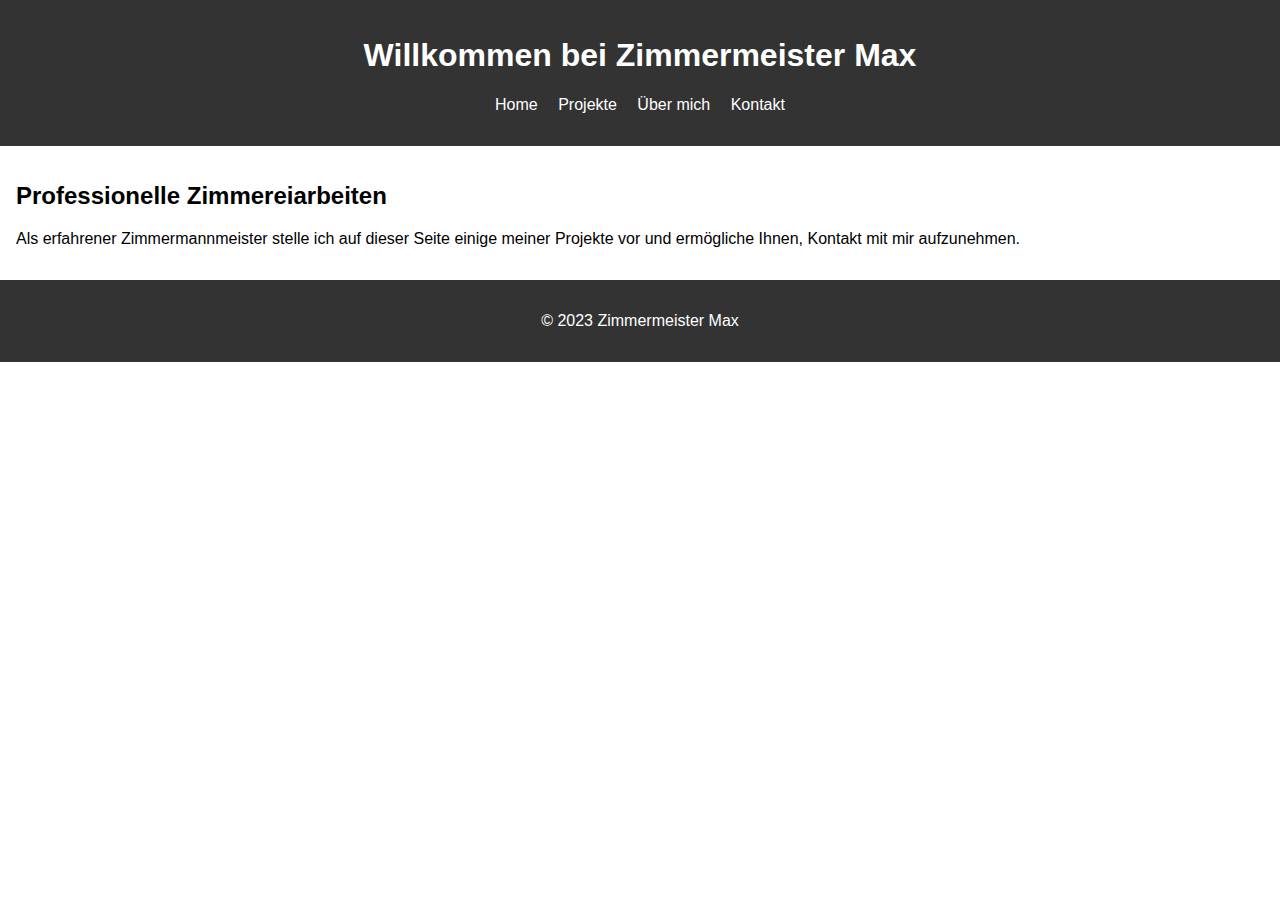
<file: index.html>
<!DOCTYPE html>
<html lang="de">
<head>
    <meta charset="UTF-8">
    <meta name="viewport" content="width=device-width, initial-scale=1.0">
    <title>Zimmermeister Max</title>
    <link rel="stylesheet" href="css/style.css">
</head>
<body>
    <header>
        <h1>Willkommen bei Zimmermeister Max</h1>
        <nav>
            <ul>
                <li><a href="index.html">Home</a></li>
                <li><a href="projects.html">Projekte</a></li>
                <li><a href="about.html">Über mich</a></li>
                <li><a href="contact.html">Kontakt</a></li>
            </ul>
        </nav>
    </header>
    <section>
        <h2>Professionelle Zimmereiarbeiten</h2>
        <p>Als erfahrener Zimmermannmeister stelle ich auf dieser Seite einige meiner Projekte vor und ermögliche Ihnen, Kontakt mit mir aufzunehmen.</p>
    </section>
    <footer>
        <p>&copy; 2023 Zimmermeister Max</p>
    </footer>
</body>
</html>
</file>
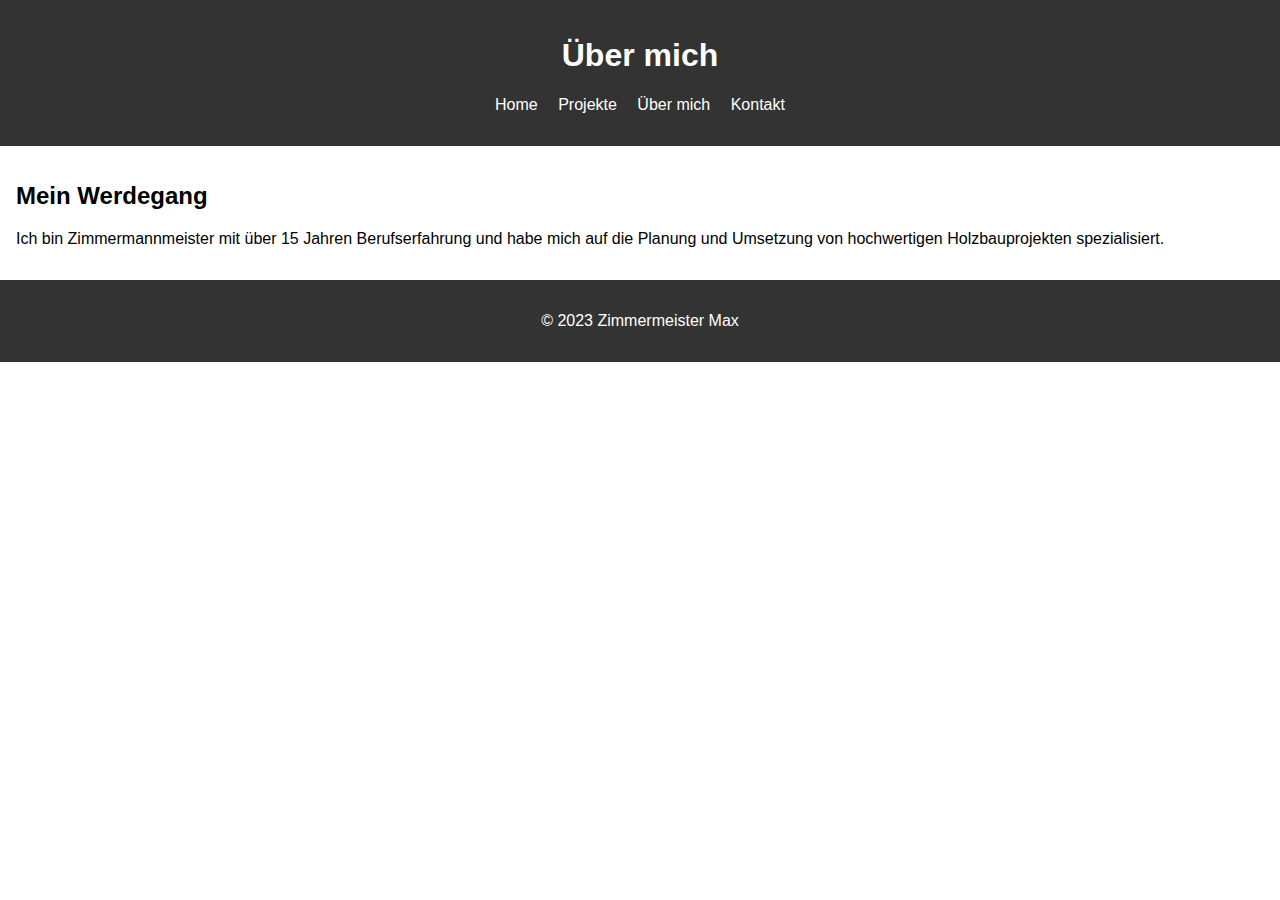
<file: about.html>
<!DOCTYPE html>
<html lang="de">
<head>
    <meta charset="UTF-8">
    <meta name="viewport" content="width=device-width, initial-scale=1.0">
    <title>Über mich - Zimmermeister Max</title>
    <link rel="stylesheet" href="css/style.css">
</head>
<body>
    <header>
        <h1>Über mich</h1>
        <nav>
            <ul>
                <li><a href="index.html">Home</a></li>
                <li><a href="projects.html">Projekte</a></li>
                <li><a href="about.html">Über mich</a></li>
                <li><a href="contact.html">Kontakt</a></li>
            </ul>
        </nav>
    </header>
    <section>
        <h2>Mein Werdegang</h2>
        <p>Ich bin Zimmermannmeister mit über 15 Jahren Berufserfahrung und habe mich auf die Planung und Umsetzung von hochwertigen Holzbauprojekten spezialisiert.</p>
    </section>
    <footer>
        <p>&copy; 2023 Zimmermeister Max</p>
    </footer>
</body>
</html>
</file>
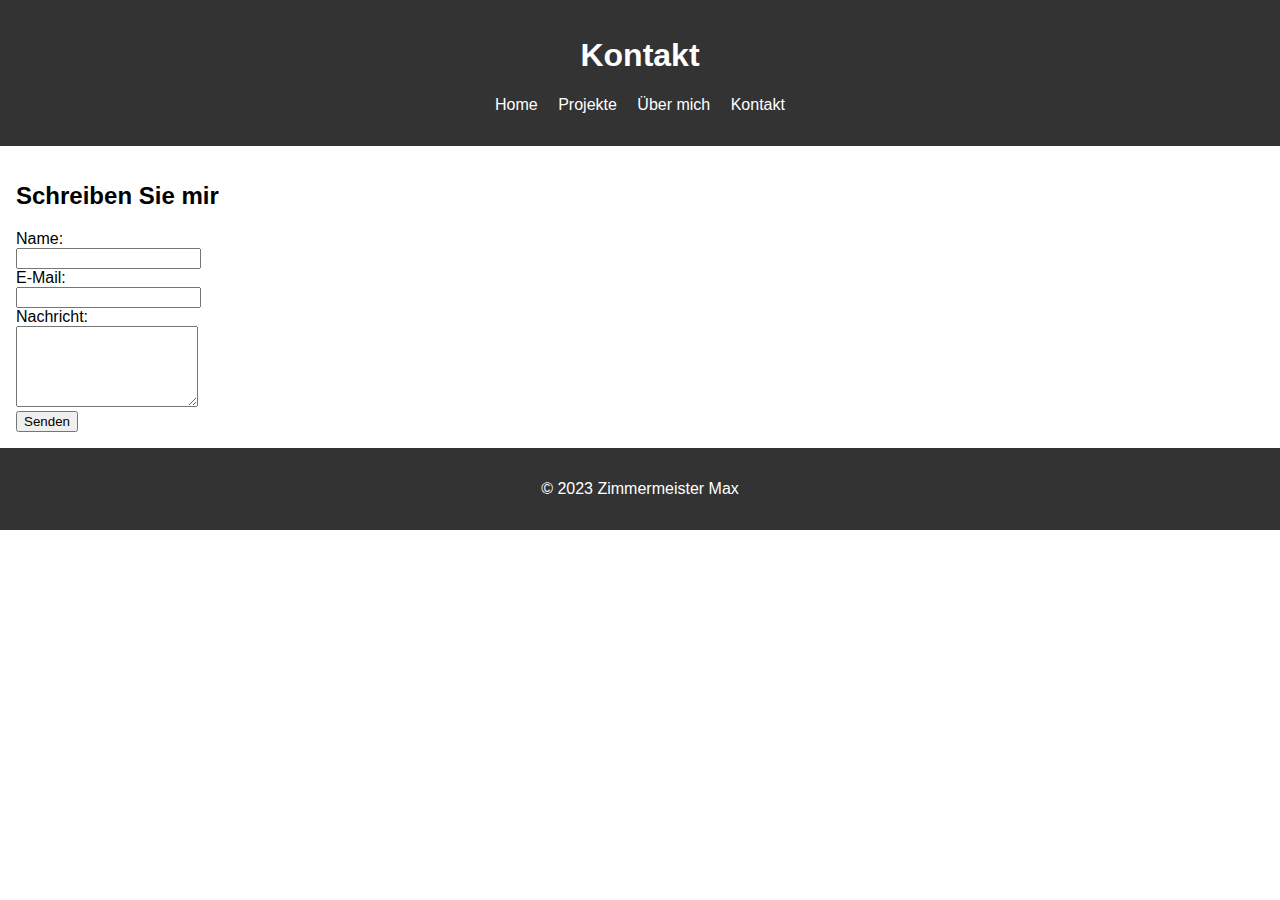
<file: contact.html>
<!DOCTYPE html>
<html lang="de">
<head>
    <meta charset="UTF-8">
    <meta name="viewport" content="width=device-width, initial-scale=1.0">
    <title>Kontakt - Zimmermeister Max</title>
    <link rel="stylesheet" href="css/style.css">
</head>
<body>
    <header>
        <h1>Kontakt</h1>
        <nav>
            <ul>
                <li><a href="index.html">Home</a></li>
                <li><a href="projects.html">Projekte</a></li>
                <li><a href="about.html">Über mich</a></li>
                <li><a href="contact.html">Kontakt</a></li>
            </ul>
        </nav>
    </header>
    <section>
        <h2>Schreiben Sie mir</h2>
        <form action="mailto:zimmermeister@example.com" method="post" enctype="text/plain">
            <label for="name">Name:</label><br>
            <input type="text" id="name" name="name" required><br>
            <label for="email">E-Mail:</label><br>
            <input type="email" id="email" name="email" required><br>
            <label for="message">Nachricht:</label><br>
            <textarea id="message" name="message" rows="5" required></textarea><br>
            <button type="submit">Senden</button>
        </form>
    </section>
    <footer>
        <p>&copy; 2023 Zimmermeister Max</p>
    </footer>
</body>
</html>
</file>
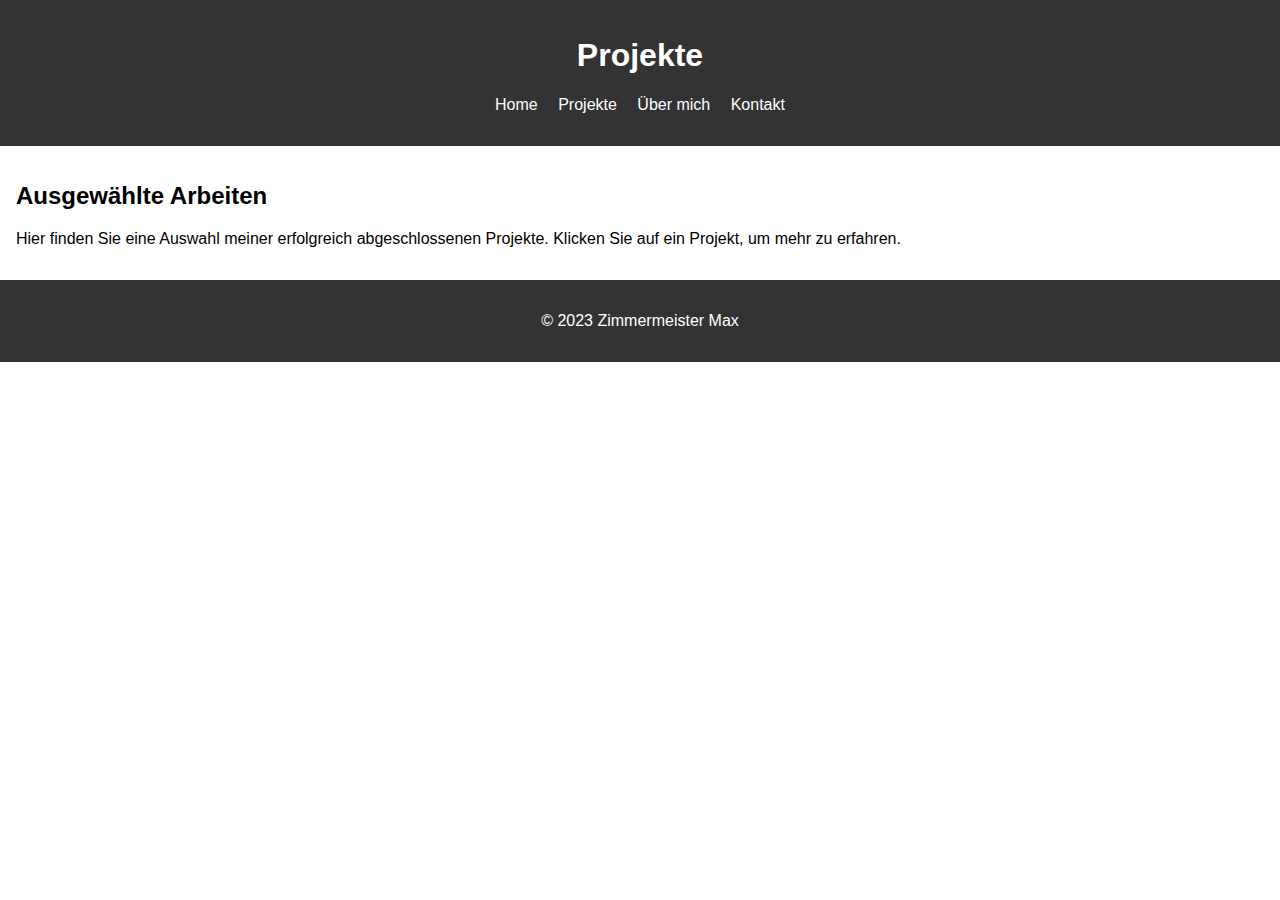
<file: projects.html>
<!DOCTYPE html>
<html lang="de">
<head>
    <meta charset="UTF-8">
    <meta name="viewport" content="width=device-width, initial-scale=1.0">
    <title>Projekte - Zimmermeister Max</title>
    <link rel="stylesheet" href="css/style.css">
</head>
<body>
    <header>
        <h1>Projekte</h1>
        <nav>
            <ul>
                <li><a href="index.html">Home</a></li>
                <li><a href="projects.html">Projekte</a></li>
                <li><a href="about.html">Über mich</a></li>
                <li><a href="contact.html">Kontakt</a></li>
            </ul>
        </nav>
    </header>
    <section>
        <h2>Ausgewählte Arbeiten</h2>
        <p>Hier finden Sie eine Auswahl meiner erfolgreich abgeschlossenen Projekte. Klicken Sie auf ein Projekt, um mehr zu erfahren.</p>
    </section>
    <footer>
        <p>&copy; 2023 Zimmermeister Max</p>
    </footer>
</body>
</html>
</file>
<file: css/style.css>
body {
    font-family: Arial, sans-serif;
    margin: 0;
    padding: 0;
}
header, footer {
    background-color: #333;
    color: #fff;
    padding: 1rem;
    text-align: center;
}
nav ul {
    list-style: none;
    padding: 0;
}
nav li {
    display: inline-block;
    margin: 0 0.5rem;
}
nav a {
    color: #fff;
    text-decoration: none;
}
section {
    padding: 1rem;
}
</file>
